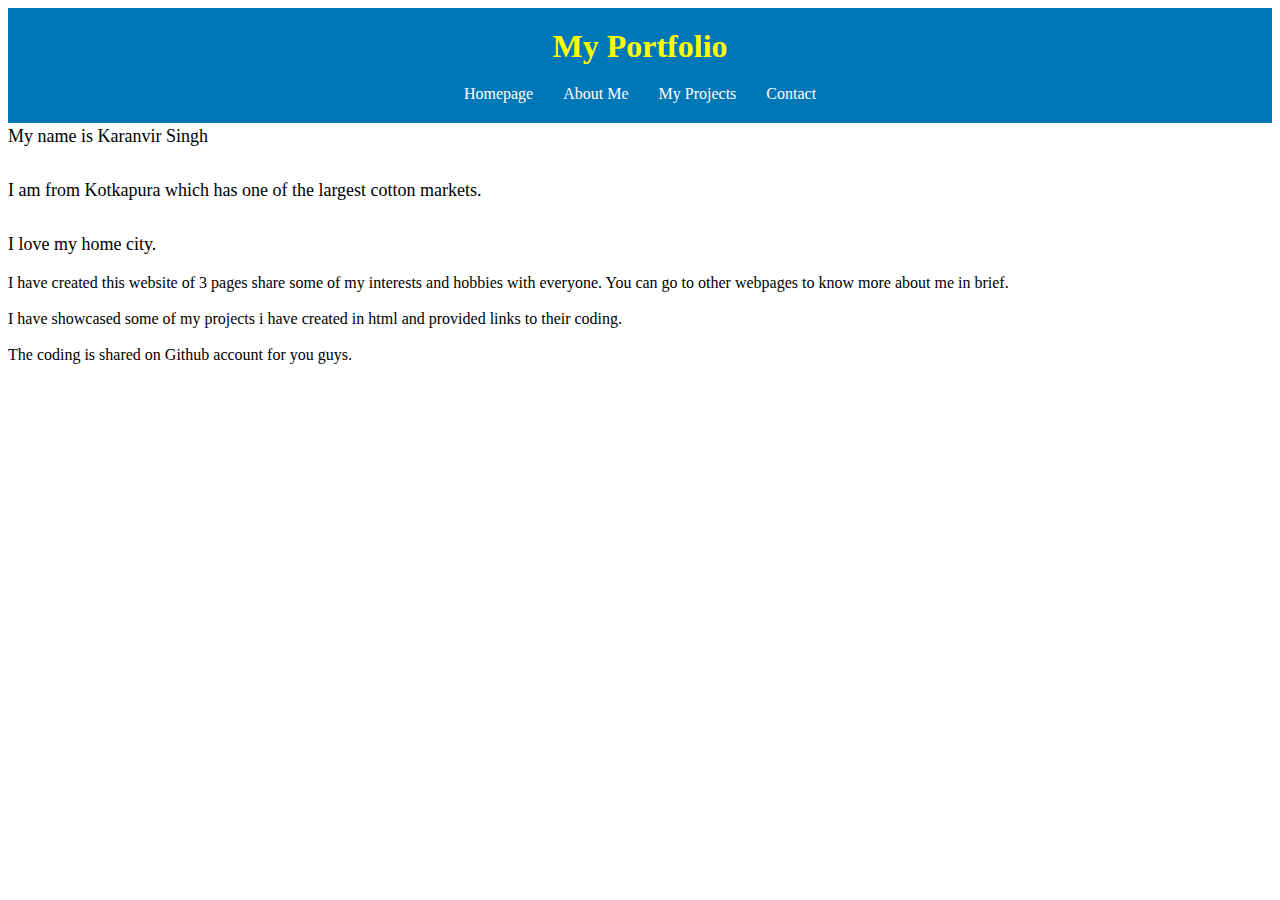
<file: index.html>
<!DOCTYPE html>
<html lang="en">
    <head>
        <meta charset="UTF-8">
        <meta name="viewport" content="width=device-width, initial-scale=1.0">
        <link rel="stylesheet" href="style.css">
        <title>Homepage</title>
    </head>
    <body>
        <header>
            <h1>My Portfolio</h1>
            <nav>
                <a href="index.html">Homepage</a>
                <a href="about me.html">About Me</a>
                <a href="Project1.html">My Projects</a>
                <a href="contact.html">Contact</a>
            </nav>
        </header>
        <main>
            <p1>My name is Karanvir Singh
                <br><br>
                I am from Kotkapura which has one of the largest cotton markets.
                <br><br>
                I love my home city.
              </p1>
              <p>I have created this website of 3 pages share some of my interests and hobbies with everyone.
                You can go to other webpages to know more about me in brief.<br><br>
                I have showcased some of my projects i have created in html and provided links to their coding.<br><br>
                The coding is shared on Github account for you guys.
              </p>

             </main>
    </body>
</html>
</file>
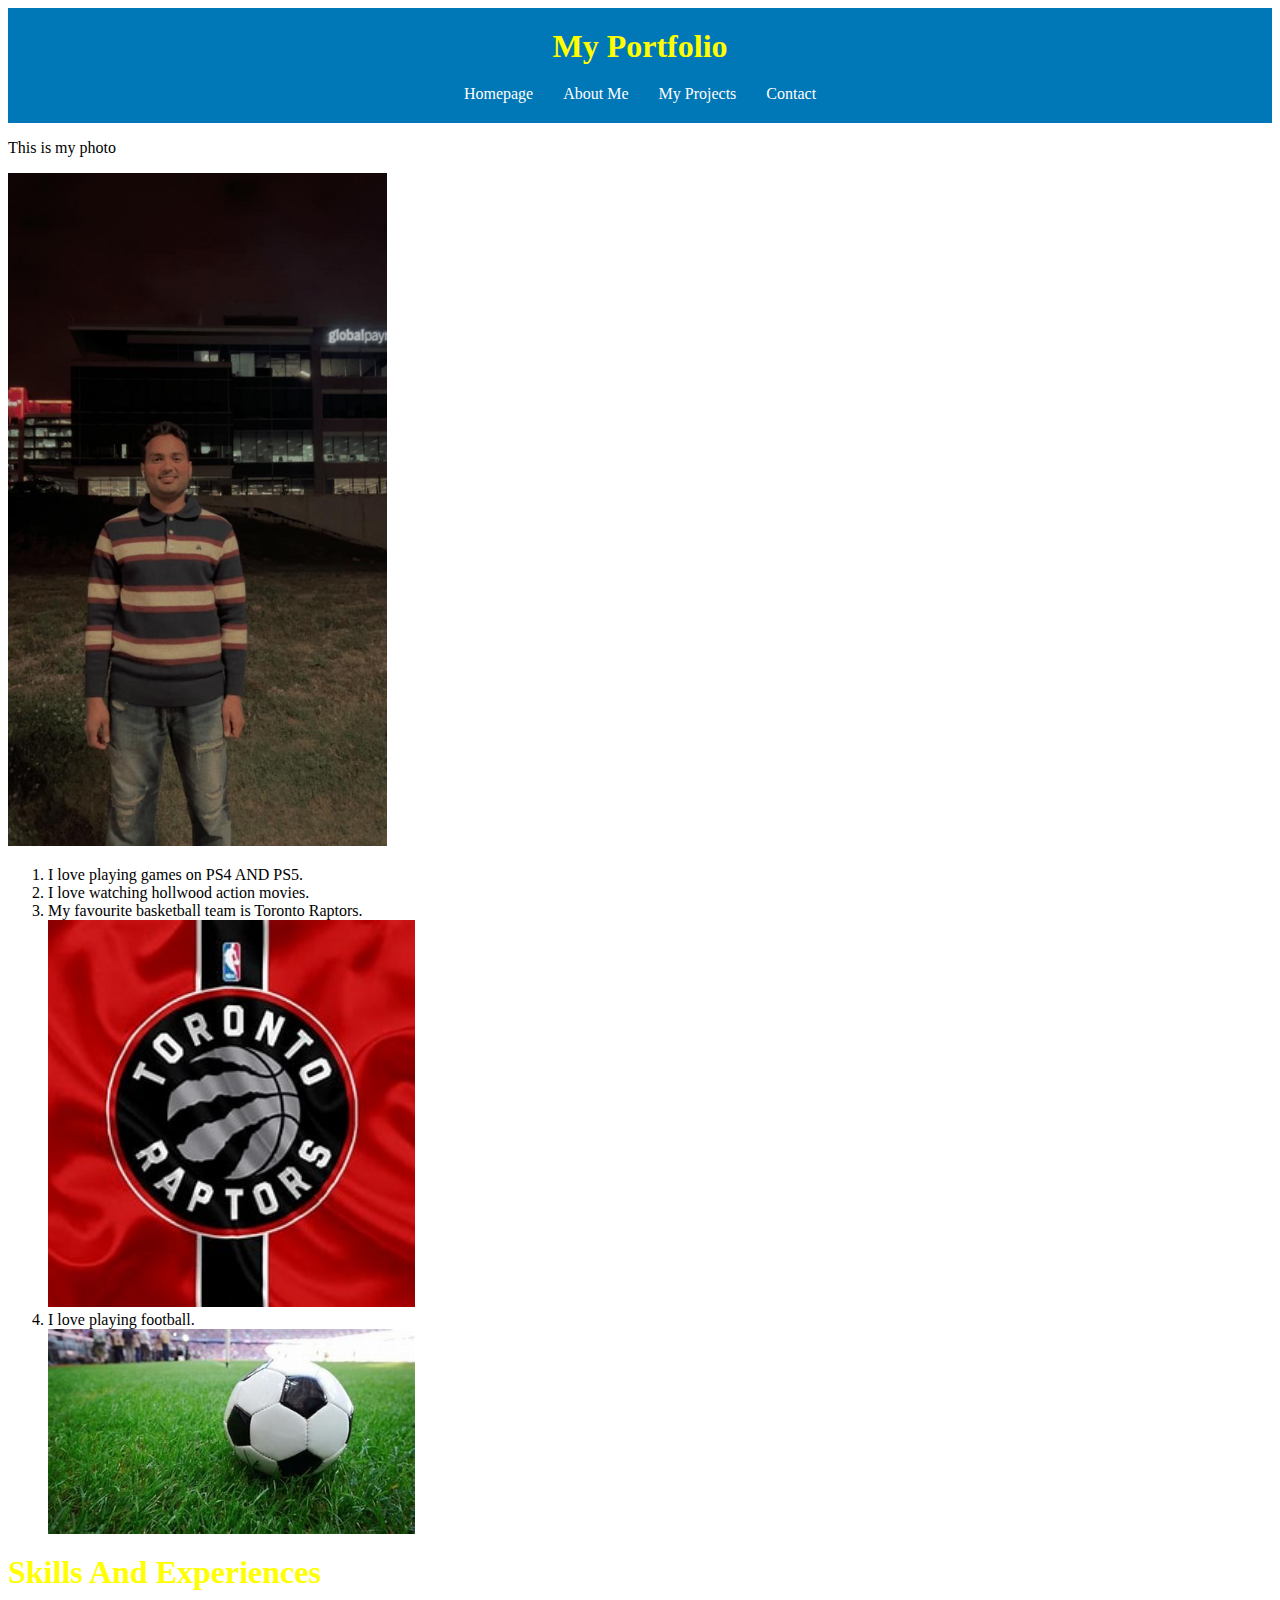
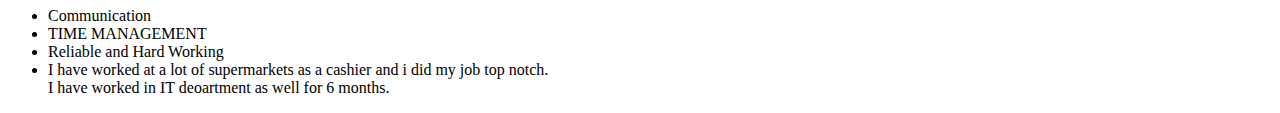
<file: about me.html>
<!DOCTYPE html>
<html lang="en">
    <head>
        <meta charset="UTF-8">
        <meta name="viewport" content="width=device-width, initial-scale=1.0">
        <link rel="stylesheet" href="style.css">
        <title>Homepage</title>
    </head>
    <body>
        <header>
            <h1>My Portfolio</h1>
            <nav>
                <a href="index.html">Homepage</a>
                <a href="about me.html">About Me</a>
                <a href="Project1.html">My Projects</a>
                <a href="contact.html">Contact</a>
        
            </nav>
        </header>
        <main>
            <p>This is my photo</p>
            <img src="My Pic.jpeg"></img>
              <ol>
                  <li>I love playing games on PS4 AND PS5.</li>
                  <li>I love watching hollwood action movies.</li>
                  <li>My favourite basketball team is Toronto Raptors.</li>
                  <img src="this.jpg"></img>
                  <li>I love playing football.</li>
                  <img src="football2.jpg"></img>
              </ol>
              <h1>Skills And Experiences</h1>
              <ul>
                  <li>Communication</li>
                  <li>TIME MANAGEMENT</li>
                  <li>Reliable and Hard Working</li>
                  <li>I have worked at a lot of supermarkets as a cashier and i did my job top notch.</li>
                  I have worked in IT deoartment as well for 6 months.
                  
              </ul>
              
              
        </main>
    </body>
</html>
</file>
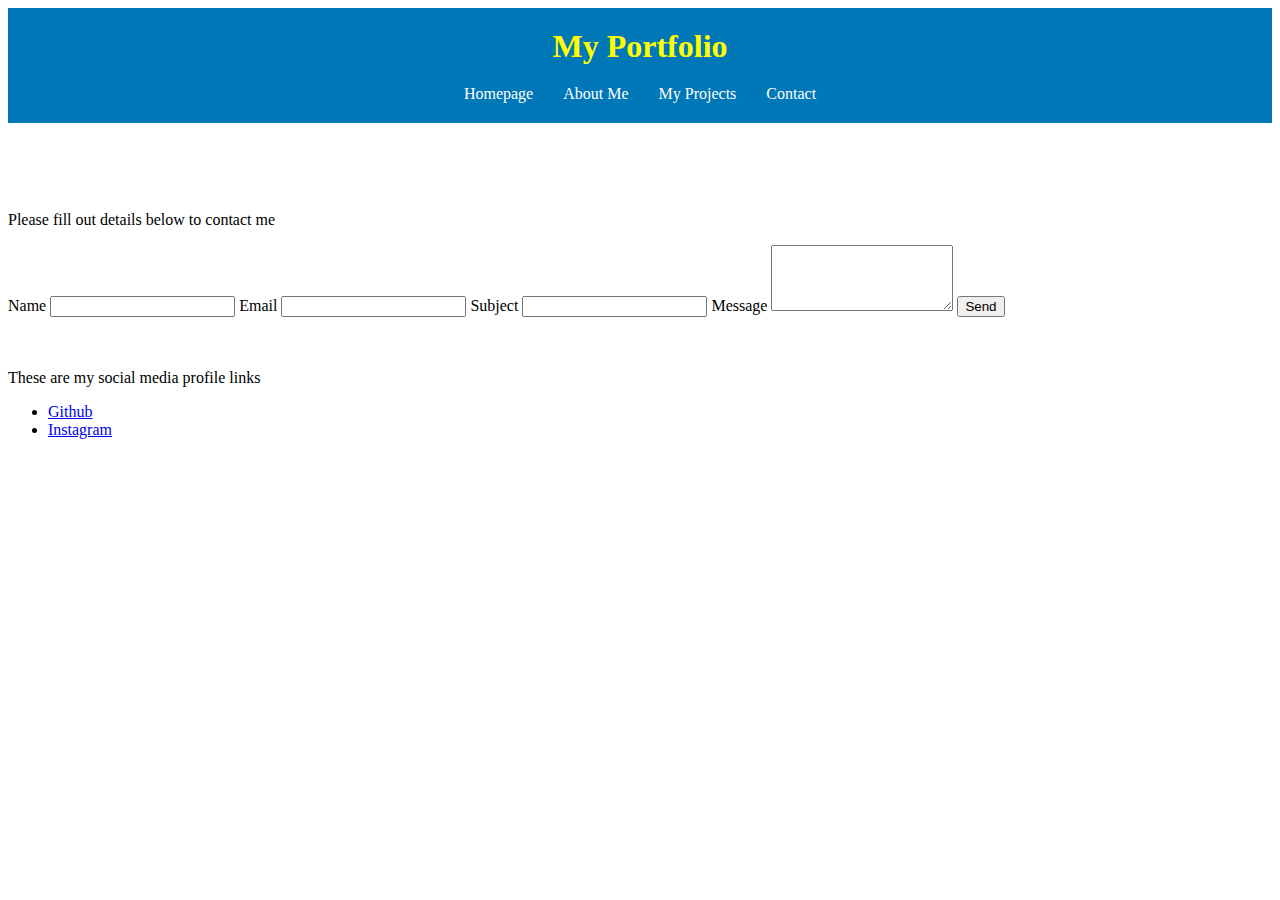
<file: contact.html>
<!DOCTYPE html>
<html lang="en">
    <head>
        <meta charset="UTF-8">
        <meta name="viewport" content="width=device-width, initial-scale=1.0">
        <link rel="stylesheet" href="style.css">
        <title>Contact</title>
    </head>
    <body>
        <header>
            <h1>My Portfolio</h1>
            <nav>
                <a href="index.html">Homepage</a>
                <a href="about me.html">About Me</a>
                <a href="Project1.html">My Projects</a>
                <a href="contact.html">Contact</a>
            </nav>
        </header>
        <br><br>
        <br><br>
       
    <form>
        <p>Please fill out details below to contact me</p>
        <label for="name">Name</label>
        <input type="text" id="name" name="name" required>
        <label for="email">Email</label>
        <input type="email" id="email" name="email" required>
        <label for="subject">Subject</label>
        <input type="text" id="subject" name="subject" required>
        <label for="message">Message</label>
        <textarea id="message" name="message" rows="4" required></textarea>
        <button type="submit">Send</button>
    </form><br><br>
    <p>These are my social media profile links</p>
    <ul class="social-media">
        <li><a href="https://github.com/karan122222">Github</a></li>
        <li><a href="https://www.instagram.com/">Instagram</a></li>
    </ul>

    </body>
</main>
</html>
</file>
<file: style.css>
<style>
            body {
                background-color: lightblue;
            }
            h1{
                color: yellow;
            }
            header {
               background-color: #0077B6;
               color: white;
               padding: 20px;
               text-align: center;
            }
           h1 {
               margin: 0;
           }
           nav {
               display: flex;
               justify-content: center;
               margin-top: 20px;
           }
           nav a {
               color: white;
               text-decoration: none;
               margin: 0 15px;
           }
           nav a:hover {
               text-decoration: underline;
           }
            h2{
                color: green;
            }
            p1{
                font-size: 18px;
                line-height: 1.5;
            }
            p2{
               font-size: 20px;
               color: black;
            }
             img{
                width: 30%;
                height: 30%;
             }
             ol li:hover{
                color: red;
             }
             p2{
                color: blue;
             }
             ul li:hover{
                color: blue;
             }
</style>
</file>
